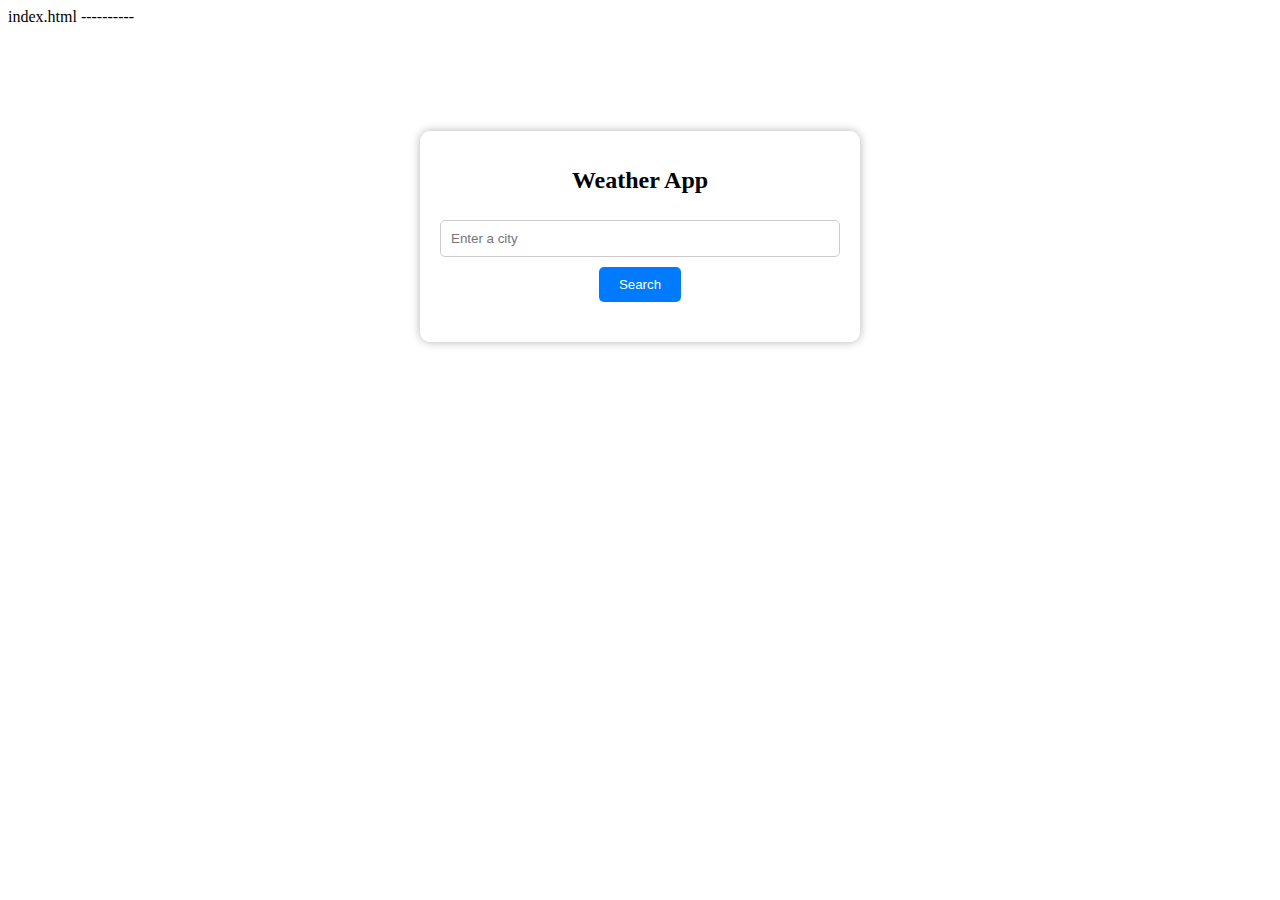
<file: index.html>
index.html
----------
<!DOCTYPE html>
<html lang="en">
<head>
    <meta charset="UTF-8">
    <meta name="viewport" content="width=device-width, initial-scale=1.0">
    <title>Weather App</title>
    <link rel="stylesheet" href="style.css">
</head>
<body>
    <div class="container">
        <h1>Weather App</h1>
        <input type="text" id="locationInput" placeholder="Enter a city">
        <button id="searchButton">Search</button>
        <div class="weather-info">
            <h2 id="location"></h2>
            <p id="temperature"></p>
            <p id="description"></p>
        </div>
    </div>
    <script src="script.js"></script>
</body>
</html>
</file>
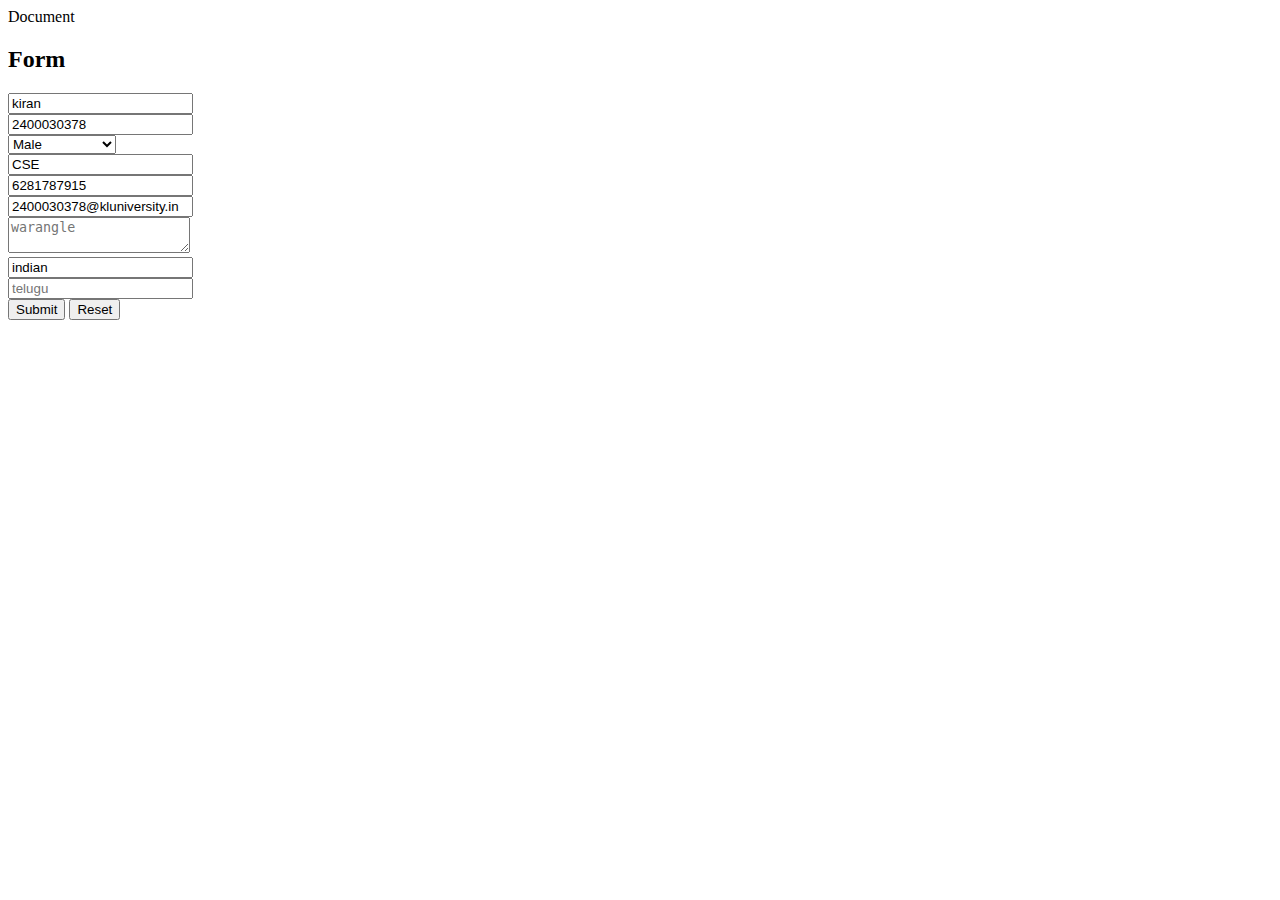
<file: demo.1.html>
<!DOCTYPE html>
<html lang="en">
    <head>
        <meta charset="UTF-8">
        <meta name="viewport" content=""width=device-width, initial-scale="1"
        <title> Document </title>
    </head>
    <body>
         <h2>Form</h2>
  <form>
         
  <input type="text" id="name" name="name" value="kiran" required><br>

  <input type="text" id="id" name="id" value="2400030378" required><br>

  <select id="gender" name="gender" required>
    <option value="">Select Gender</option>
    <option value="male" selected>Male</option>
    <option value="female">Female</option>
    <option value="other">Other</option>
  </select><br>

  <input type="text" id="branch" name="branch" value="CSE" required><br>

  <input type="tel" id="phone" name="phone" pattern="[0-9]{10}" value="6281787915" required><br>

  <input type="email" id="email" name="email" value="2400030378@kluniversity.in" required><br>

  <textarea id="address" name="address" rows="2" placeholder="warangle" required></textarea><br>

  <input type="text" id="nationality" name="nationality" value="indian" required><br>

  <input type="text" id="mother_tongue" name="mother_tongue" placeholder="telugu" required><br>

  <button type="submit">Submit</button>
  <button type="reset">Reset</button>

  </form>
    </body>
</html>
</file>
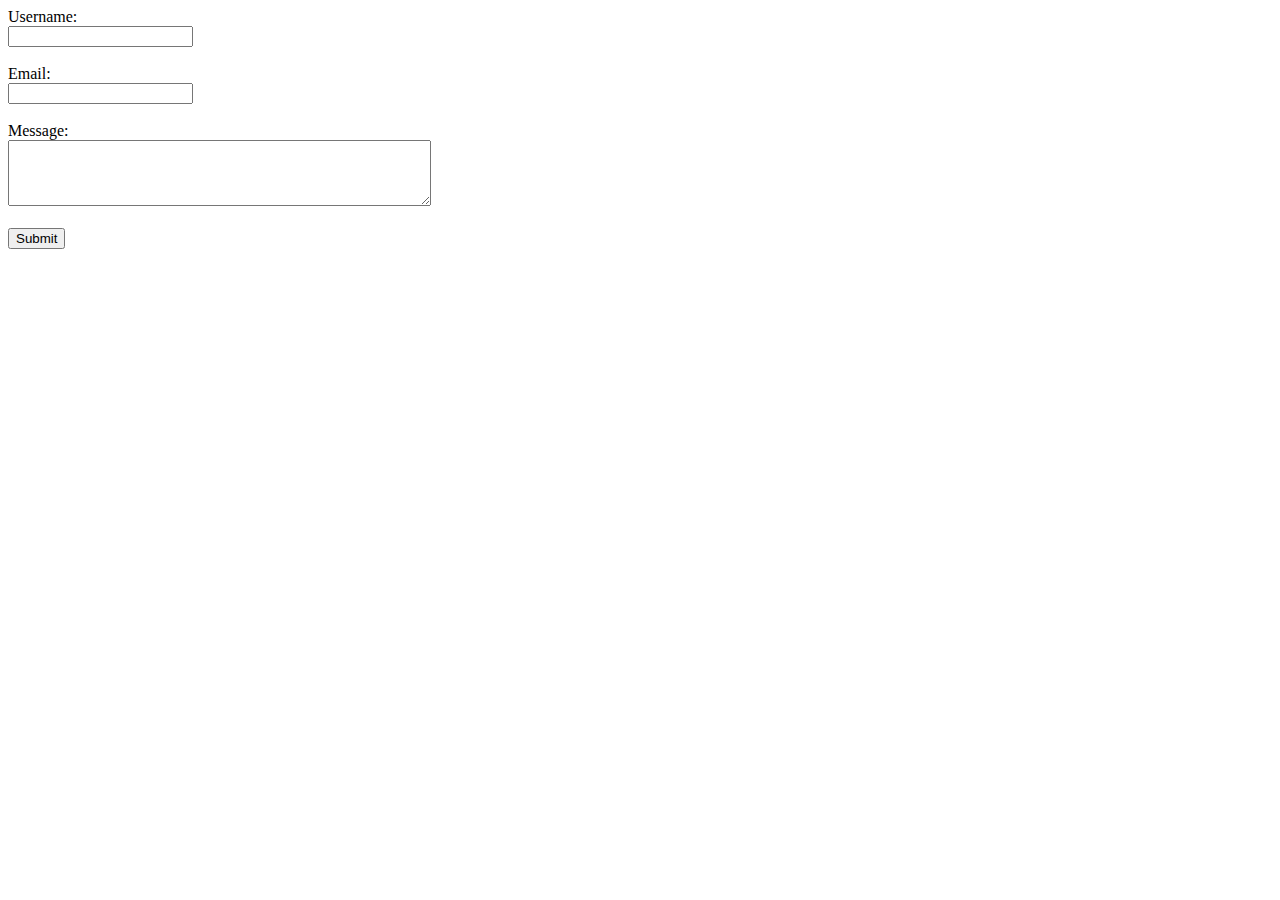
<file: kiran.html>
<!DOCTYPE html>
<html>
    <head></head>
    <meta charset="UTF-8">
    <meta name="viewport" content="width=device-width, initial-scale=1.0">
    <title>Form Submission Example</title>
    </head>
    <body>
        <form action="/submit-form" method="post">
            <labe1 for="username">Username:</labe1><br>
            <input type="text" id="username" name="username" required><br><br>
            <labe1 for="email">Email:</labe1><br>
            <input type="email" id="email" name="email" required><br><br>
            <labe1 for="message">Message:</labe1><br>
            <textarea id="message" name="message" rows="4" cols="50"></textarea><br><br>
            <input type="submit" value="Submit">

        </form>
    </body>
</html>
</file>
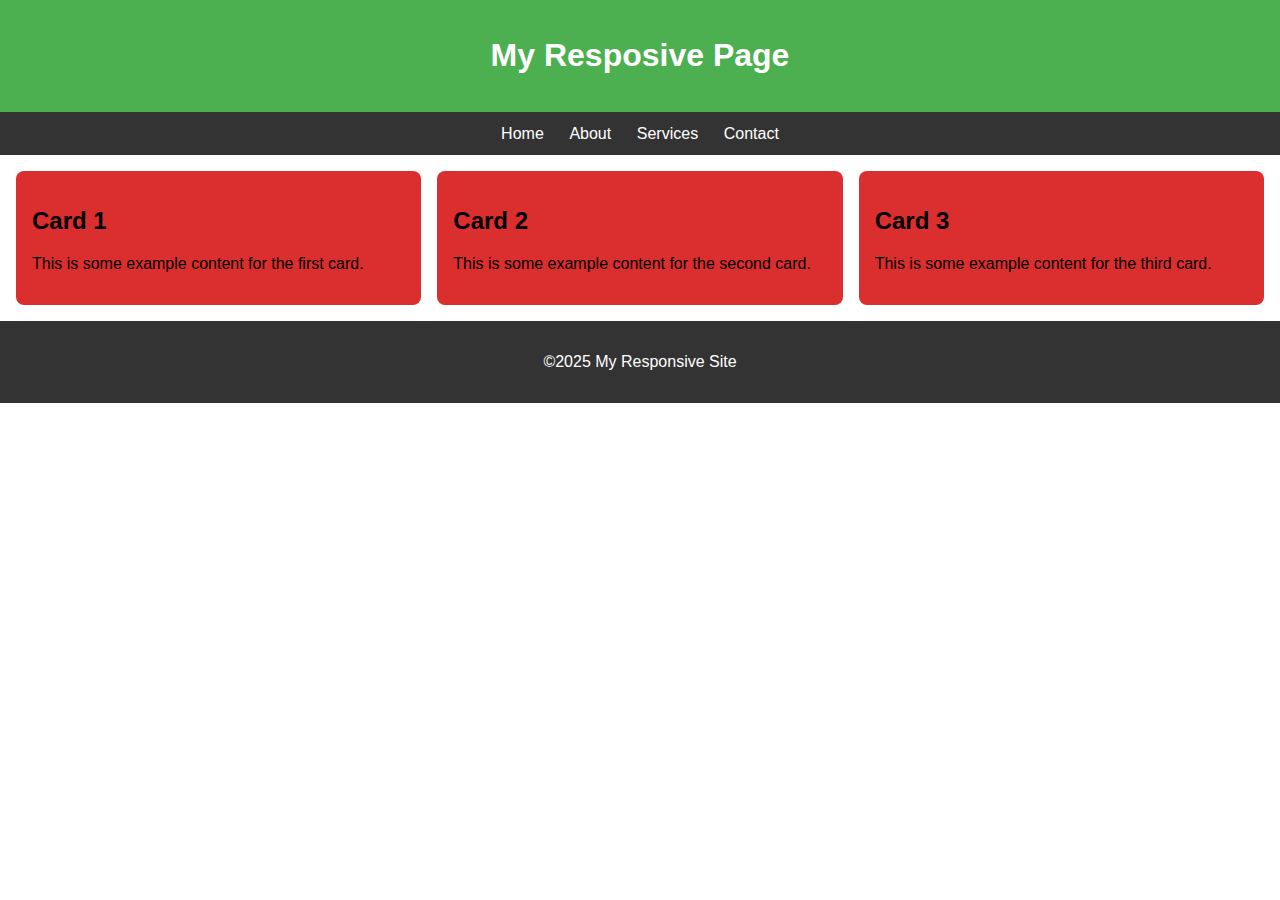
<file: profil.html>
<!DOCTYPE html>
<html lang="en">
<head>
    <meta charset="UTF-8">
    <meta name="viewport" content="width=device-width, initial-scale=1.0">
    <title>Resposive Web Page</title>
    <!--Link to external CSS file---->
    <link rel="stylesheet" href="style1.css" /> 
</head>
<body>
    <header>
        <h1> My Resposive Page</h1>
    </header>
    <nav>
        <a href ="#">Home</a>
        <a href ="#">About</a>
        <a href ="#">Services</a>
        <a href ="#">Contact</a>
    </nav>
    <main>
        <article>
            <h2>Card 1</h2>
            <p> This is some example content for the first card.</p>
        </article>
        <article>
            <h2>Card 2</h2>
            <p> This is some example content for the second card.</p>
        </article>
        <article>
            <h2>Card 3</h2>
            <p> This is some example content for the third card.</p>
        </article>
    </main>
    <footer>
        <p>&copy;2025 My Responsive Site</p>
    </footer>
   </body>
</html>
</file>
<file: style.css>
style.css
---------
body {
    font-family: Arial, sans-serif;
    background-color: #f0f0f0;
}

.container {
    max-width: 400px;
    margin: 0 auto;
    text-align: center;
    padding: 20px;
    background-color: rgba(255, 255, 255, 0.5); /* Set the background color to be transparent */
    border-radius: 10px;
    box-shadow: 0 0 10px rgba(0, 0, 0, 0.3); /* Adjust the alpha value here for the box shadow transparency */
    margin-top: 105px;
}

h1 {
    font-size: 24px;
}

input[type="text"] {
    width: 100%;
    padding: 10px;
    margin: 10px 0;
    border: 1px solid #ccc;
    border-radius: 5px;
}

button {
    background-color: #007BFF;
    color: #fff;
    border: none;
    padding: 10px 20px;
    border-radius: 5px;
    cursor: pointer;
}

.weather-info {
    margin-top: 20px;
}
</file>
<file: style1.css>
body { 
margin: 0; 
font-family: Arial, sans-serif; 
} 
header { 
background-color: #4CAF50; 
padding: 1rem; 
text-align: center; 
color: white; 
} 
nav { 
display: flex; 
flex-wrap: wrap; 
justify-content: center; 
background: #333; 
} 
nav a { 
color: white; 
padding: 0.8rem; 
text-decoration: none; 
} 

nav a:hover { 
background-color: #575757; 
} 
main { 
display: grid; 
grid-template-columns: repeat(auto-fit, minmax(250px, 1fr)); 
gap: 1rem; 
padding: 1rem; 
} 
article { 
background: #db2e2e; 
padding: 1rem; 
border-radius: 8px; 
} 
footer { 
background: #333; 
color: white; 
text-align: center; 
padding: 1rem; 
} 
/* Media query example */ 
@media (max-width: 600px) { 
header { 
font-size: 1.2rem; 
} 
nav a { 
flex: 1 1 100%; 
text-align: center; 
} 
}
</file>
